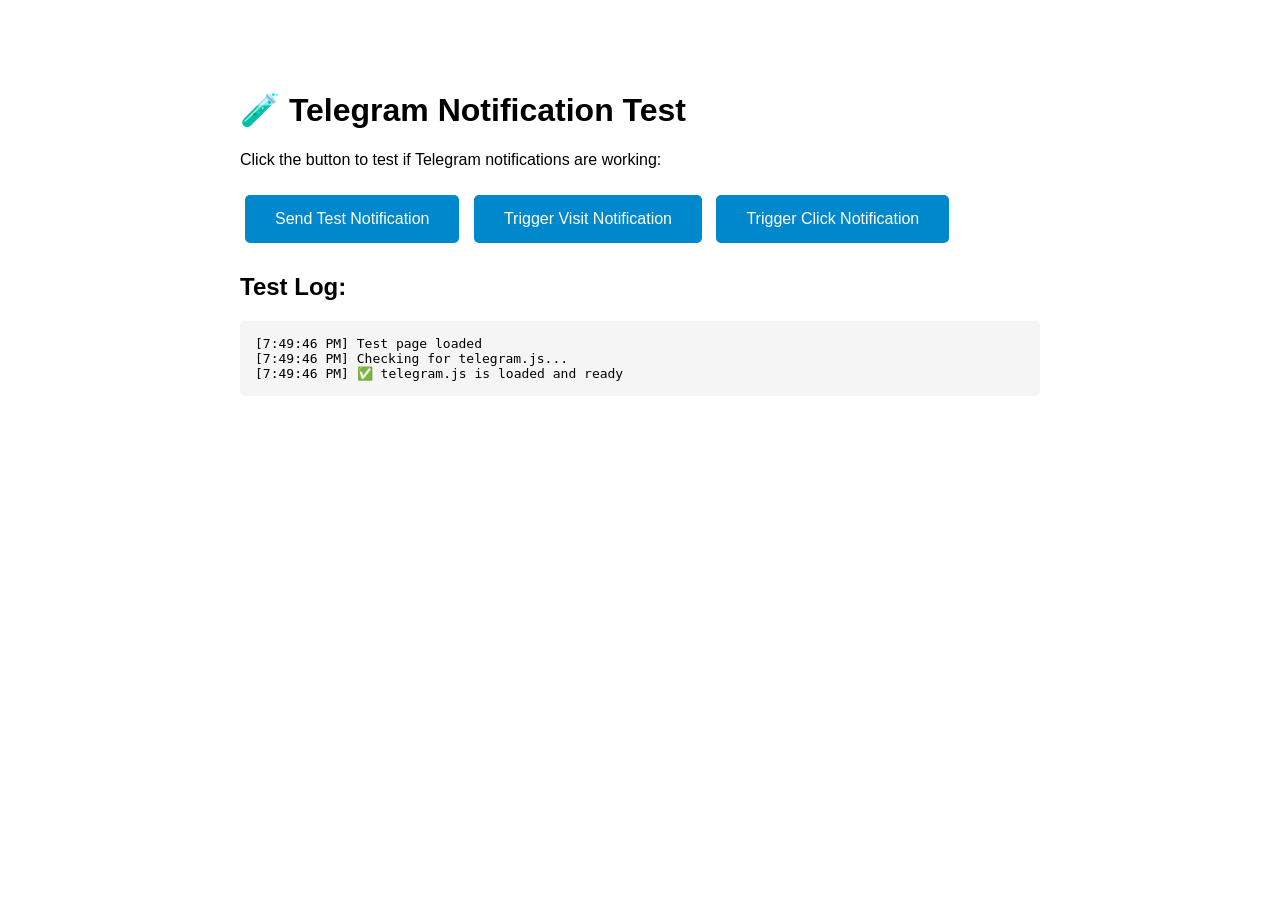
<file: test-notification.html>
<!DOCTYPE html>
<html lang="en">
<head>
  <meta charset="UTF-8">
  <meta name="viewport" content="width=device-width, initial-scale=1.0">
  <title>Test Telegram Notifications</title>
  <style>
    body {
      font-family: Arial, sans-serif;
      max-width: 800px;
      margin: 50px auto;
      padding: 20px;
    }
    button {
      background: #0088cc;
      color: white;
      border: none;
      padding: 15px 30px;
      font-size: 16px;
      cursor: pointer;
      border-radius: 5px;
      margin: 10px 5px;
    }
    button:hover {
      background: #006699;
    }
    .result {
      margin-top: 20px;
      padding: 15px;
      border-radius: 5px;
      display: none;
    }
    .success {
      background: #d4edda;
      color: #155724;
      border: 1px solid #c3e6cb;
    }
    .error {
      background: #f8d7da;
      color: #721c24;
      border: 1px solid #f5c6cb;
    }
  </style>
</head>
<body>
  <h1>🧪 Telegram Notification Test</h1>
  <p>Click the button to test if Telegram notifications are working:</p>
  
  <button onclick="testTelegram()">Send Test Notification</button>
  <button onclick="testVisit()">Trigger Visit Notification</button>
  <button onclick="testClick()">Trigger Click Notification</button>
  
  <div id="result" class="result"></div>

  <h2>Test Log:</h2>
  <div id="log" style="background: #f5f5f5; padding: 15px; border-radius: 5px; font-family: monospace; white-space: pre-wrap;"></div>

  <script>
    const logEl = document.getElementById('log');
    const resultEl = document.getElementById('result');

    function log(message) {
      const timestamp = new Date().toLocaleTimeString();
      logEl.textContent += `[${timestamp}] ${message}\n`;
      console.log(message);
    }

    async function testTelegram() {
      log('Testing Telegram API directly...');
      resultEl.style.display = 'none';
      
      try {
        const response = await fetch('/.netlify/functions/telegram-proxy/sendMessage', {
          method: 'POST',
          headers: {
            'Content-Type': 'application/json',
          },
          body: JSON.stringify({
            text: '🧪 <b>Direct API Test</b>\n\nThis is a test notification from the test page!\n\nTime: ' + new Date().toLocaleString(),
            parse_mode: 'HTML',
            disable_web_page_preview: true
          })
        });
        
        const data = await response.json();
        log('Response received: ' + JSON.stringify(data));
        
        if (data.ok) {
          resultEl.className = 'result success';
          resultEl.textContent = '✅ SUCCESS! Notification sent to Telegram (Message ID: ' + data.result.message_id + ')';
          resultEl.style.display = 'block';
          log('✅ Test PASSED');
        } else {
          resultEl.className = 'result error';
          resultEl.textContent = '❌ FAILED! Error: ' + (data.description || 'Unknown error');
          resultEl.style.display = 'block';
          log('❌ Test FAILED: ' + (data.description || 'Unknown error'));
        }
      } catch (error) {
        resultEl.className = 'result error';
        resultEl.textContent = '❌ FAILED! Network error: ' + error.message;
        resultEl.style.display = 'block';
        log('❌ Network error: ' + error.message);
      }
    }

    function testVisit() {
      log('Triggering visit notification via telegram.js...');
      if (window.telegramNotify) {
        window.telegramNotify('🧪 Test Visit', ['This is a test visit notification', 'Triggered manually from test page']);
        resultEl.className = 'result success';
        resultEl.textContent = '✅ Visit notification triggered! Check Telegram.';
        resultEl.style.display = 'block';
        log('✅ Visit notification sent via telegramNotify()');
      } else {
        resultEl.className = 'result error';
        resultEl.textContent = '❌ telegram.js not loaded! telegramNotify function not found.';
        resultEl.style.display = 'block';
        log('❌ ERROR: telegramNotify function not found');
      }
    }

    function testClick() {
      log('Simulating click event...');
      const fakeButton = document.createElement('button');
      fakeButton.textContent = 'Fake Test Button';
      fakeButton.setAttribute('aria-label', 'Test Click Button');
      document.body.appendChild(fakeButton);
      
      setTimeout(() => {
        fakeButton.click();
        log('✅ Click event triggered on fake button');
        resultEl.className = 'result success';
        resultEl.textContent = '✅ Click simulated! If telegram.js is working, a notification should be sent.';
        resultEl.style.display = 'block';
        
        setTimeout(() => {
          document.body.removeChild(fakeButton);
        }, 100);
      }, 100);
    }

    // Log when page loads
    log('Test page loaded');
    log('Checking for telegram.js...');
    
    window.addEventListener('load', () => {
      if (window.telegramNotify) {
        log('✅ telegram.js is loaded and ready');
      } else {
        log('❌ telegram.js NOT found - notifications will not work');
      }
    });
  </script>
  
  <!-- Load telegram.js -->
  <script src="js/telegram.js"></script>
</body>
</html>
</file>
